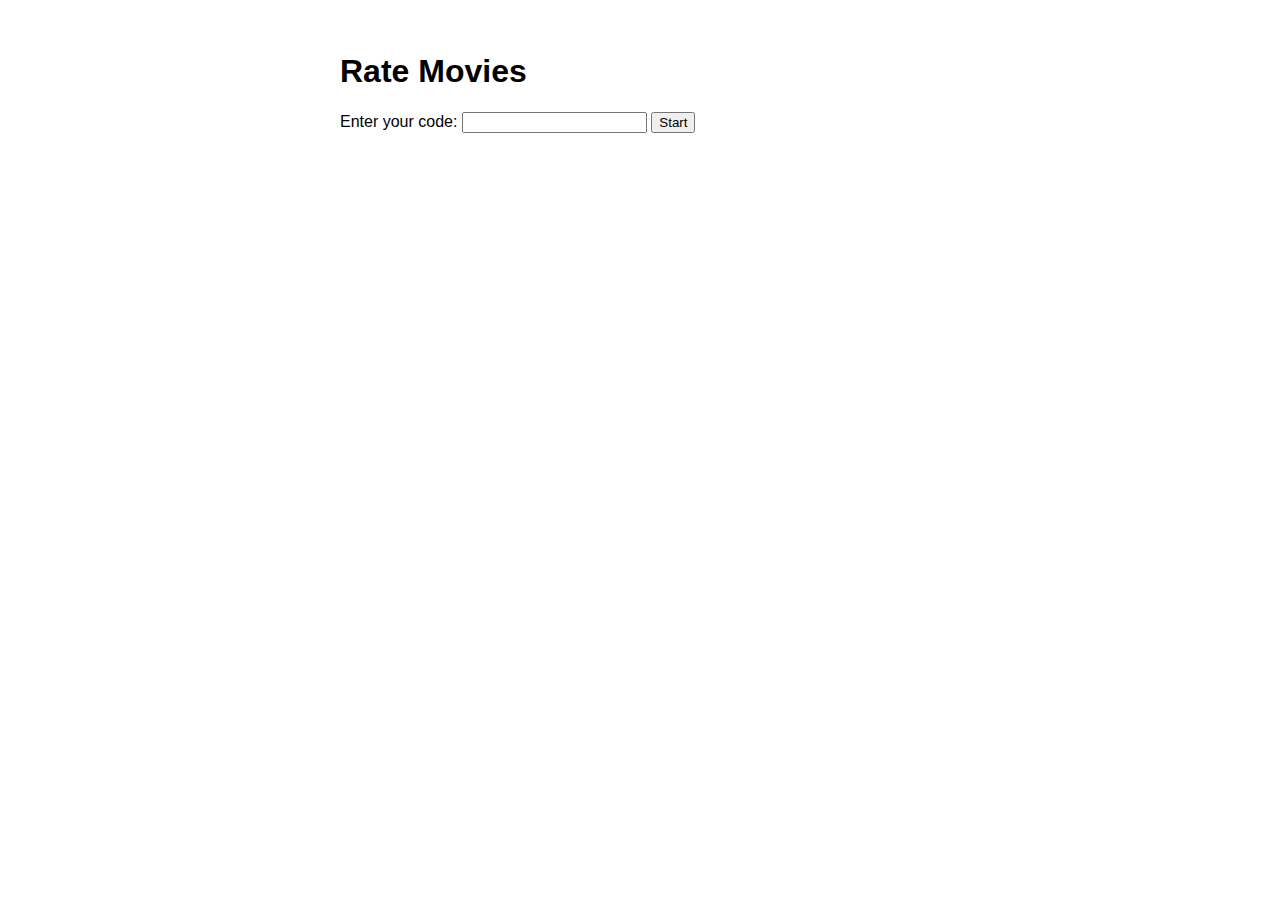
<file: rate.html>
<!DOCTYPE html>
<html lang="en">
<head>
  <meta charset="UTF-8" />
  <meta name="viewport" content="width=device-width, initial-scale=1.0" />
  <title>Movie Rating Interface</title>
  <style>
    body {
      font-family: sans-serif;
      padding: 2rem;
      max-width: 600px;
      margin: auto;
    }
    #rating-section {
      display: none;
      margin-top: 2rem;
      border-top: 1px solid #ccc;
      padding-top: 2rem;
    }
    .hidden {
      display: none;
    }
  </style>
</head>
<body>
  <h1>Rate Movies</h1>
  <label for="user-code">Enter your code:</label>
  <input type="text" id="user-code" />
  <button onclick="startRating()">Start</button>

  <div id="rating-section">
    <h2 id="movie-title"></h2>
    <p><strong>Genre:</strong> <span id="movie-genres"></span></p>
    <p><strong>IMDb Score:</strong> <span id="movie-imdb"></span></p>
    <p><strong>Year:</strong> <span id="movie-year"></span></p>

    <div>
      <label><input type="checkbox" id="seen"> Seen</label><br>
      <label><input type="checkbox" id="want"> Want to Watch</label><br>
      <label><input type="checkbox" id="liked"> Liked</label>
    </div>

    <button onclick="submitRating()">Submit Rating</button>
  </div>

  <script>
    let db;
    let currentMovieId;
    let userCode;

    async function initDB() {
      const SQL = await initSqlJs({ locateFile: file => `https://sql.js.org/dist/${file}` });
      const response = await fetch('your-db-file.sqlite');
      const buffer = await response.arrayBuffer();
      db = new SQL.Database(new Uint8Array(buffer));
    }

    function startRating() {
      userCode = document.getElementById('user-code').value.trim();
      if (!userCode) return alert("Please enter your code.");
      loadNextMovie();
    }

    function loadNextMovie() {
      const stmt = db.prepare(`
        SELECT * FROM movies
        WHERE title NOT IN (
          SELECT m.title
          FROM movies m
          JOIN movie_ratings r ON m.rowid = r.movie_id
          WHERE r.user_code = ?
        )
        LIMIT 1
      `);

      const hasRow = stmt.step();
      if (!hasRow) {
        document.getElementById('rating-section').innerHTML = '<p>All movies rated!</p>';
        return;
      }

      const row = stmt.getAsObject([userCode]);
      currentMovieId = row.rowid;
      document.getElementById('movie-title').textContent = row.title;
      document.getElementById('movie-genres').textContent = row.genres;
      document.getElementById('movie-imdb').textContent = row.imdb;
      document.getElementById('movie-year').textContent = row.year;

      document.getElementById('seen').checked = false;
      document.getElementById('want').checked = false;
      document.getElementById('liked').checked = false;

      document.getElementById('rating-section').style.display = 'block';
    }

    function submitRating() {
      const seen = document.getElementById('seen').checked ? 1 : 0;
      const want = document.getElementById('want').checked ? 1 : 0;
      const liked = document.getElementById('liked').checked ? 1 : 0;

      try {
        db.run(`INSERT INTO movie_ratings (user_code, movie_id, seen, want_to_watch, liked)
                VALUES (?, ?, ?, ?, ?)`, [userCode, currentMovieId, seen, want, liked]);
      } catch (e) {
        console.error("Error saving rating:", e);
        alert("Could not save rating. Possibly already rated.");
        return;
      }

      loadNextMovie();
    }

    window.onload = initDB;
  </script>
  <script src="https://sql.js.org/dist/sql-wasm.js"></script>
</body>
</html>
</file>
